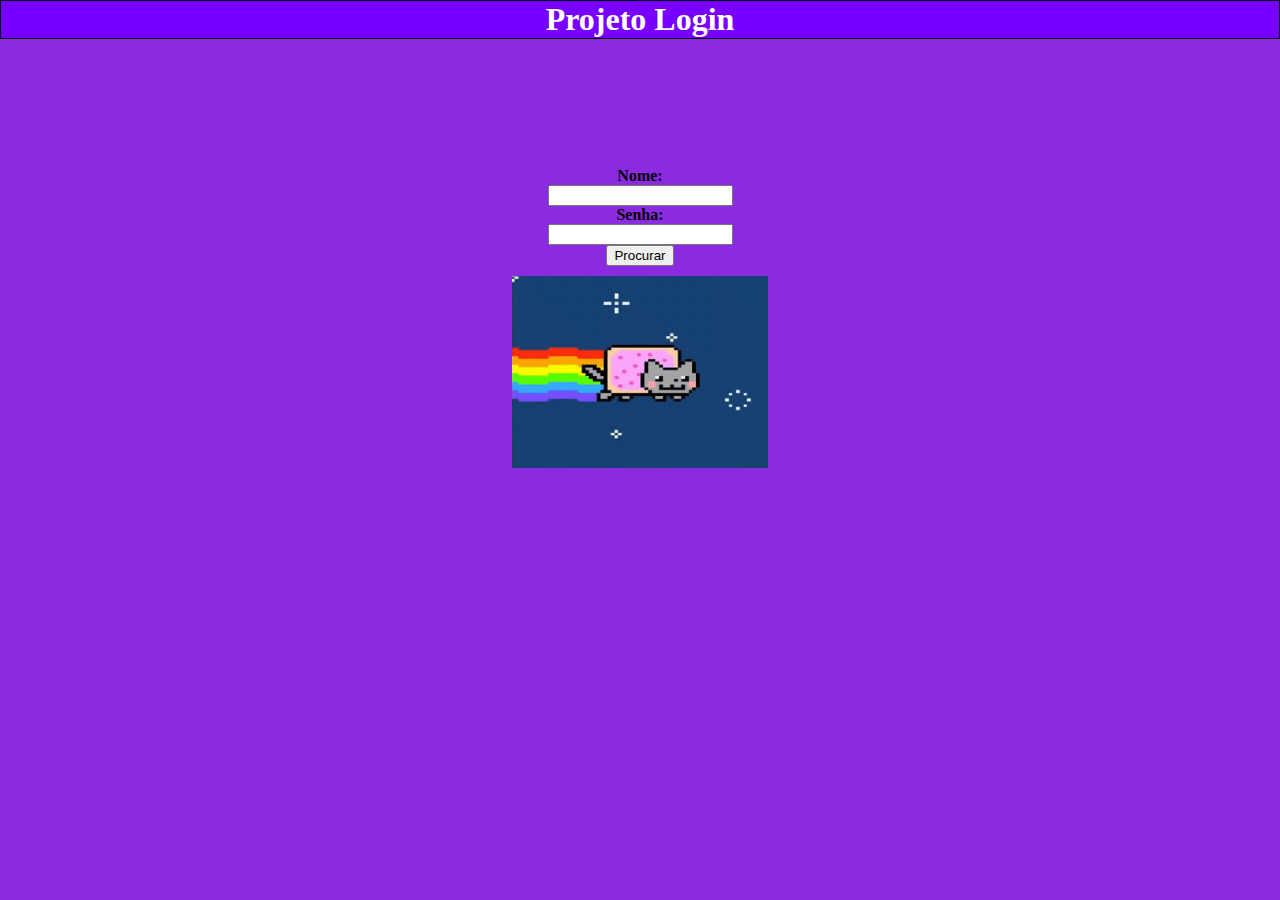
<file: index.html>
<!DOCTYPE html>
<html lang="en">

<head>
    <meta charset="UTF-8">
    <meta http-equiv="X-UA-Compatible" content="IE=edge">
    <meta name="viewport" content="width=device-width, initial-scale=1.0">
    <title>login</title>
    <link rel="stylesheet" href="./login.css">
</head>

<body>
    <header>
        <h1>Projeto Login</h1>
    </header>

    <main>
        <div class="div1">
            <form class="form">
                <label for="text"><strong>Nome:</strong></label><br>
                <input id="nome" type="text" class=""><br>
                <label for="text"><strong>Senha:</strong></label><br>
                <input id="senha" type="password" ><br>
                <input id="botao" type="button" value="Procurar" onclick="enviar()">
            </form>
    </main>
    </div>
    <div class="gif"> <img src="./nyan-cat.gif" > </img> 
    </div>
    


    <script src="./login.js"></script>
</body>

</html>
</file>
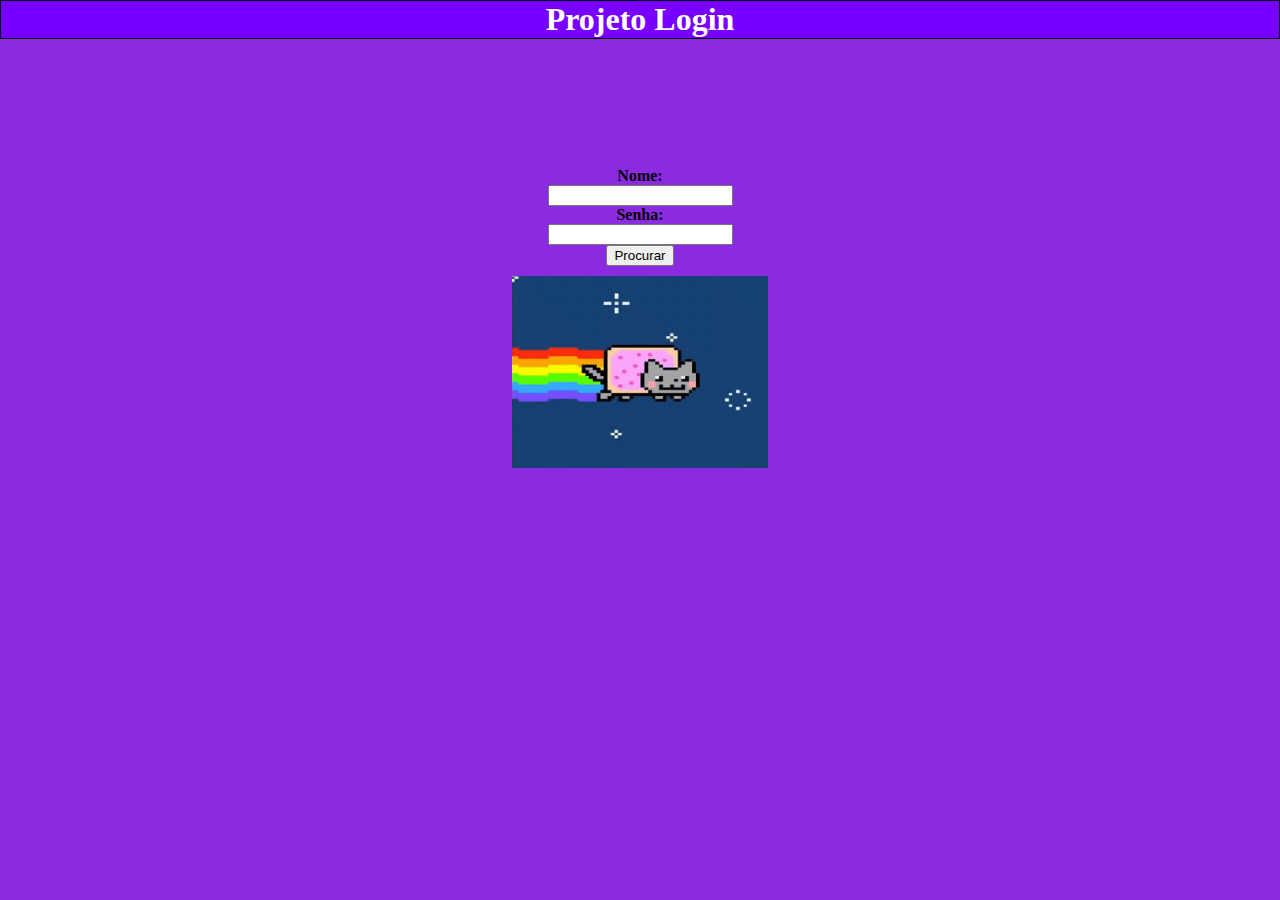
<file: login.html>
<!DOCTYPE html>
<html lang="en">

<head>
    <meta charset="UTF-8">
    <meta http-equiv="X-UA-Compatible" content="IE=edge">
    <meta name="viewport" content="width=device-width, initial-scale=1.0">
    <title>login</title>
    <link rel="stylesheet" href="./login.css">
</head>

<body>
    <header>
        <h1>Projeto Login</h1>
    </header>

    <main>
        <div class="div1">
            <form class="form">
                <label for="text"><strong>Nome:</strong></label><br>
                <input id="nome" type="text" class=""><br>
                <label for="text"><strong>Senha:</strong></label><br>
                <input id="senha" type="password" ><br>
                <input id="botao" type="button" value="Procurar" onclick="enviar()">
            </form>
    </main>
    </div>
    <div class="gif"> <img src="./nyan-cat.gif" > </img> 
    </div>
    


    <script src="./login.js"></script>
</body>

</html>
</file>
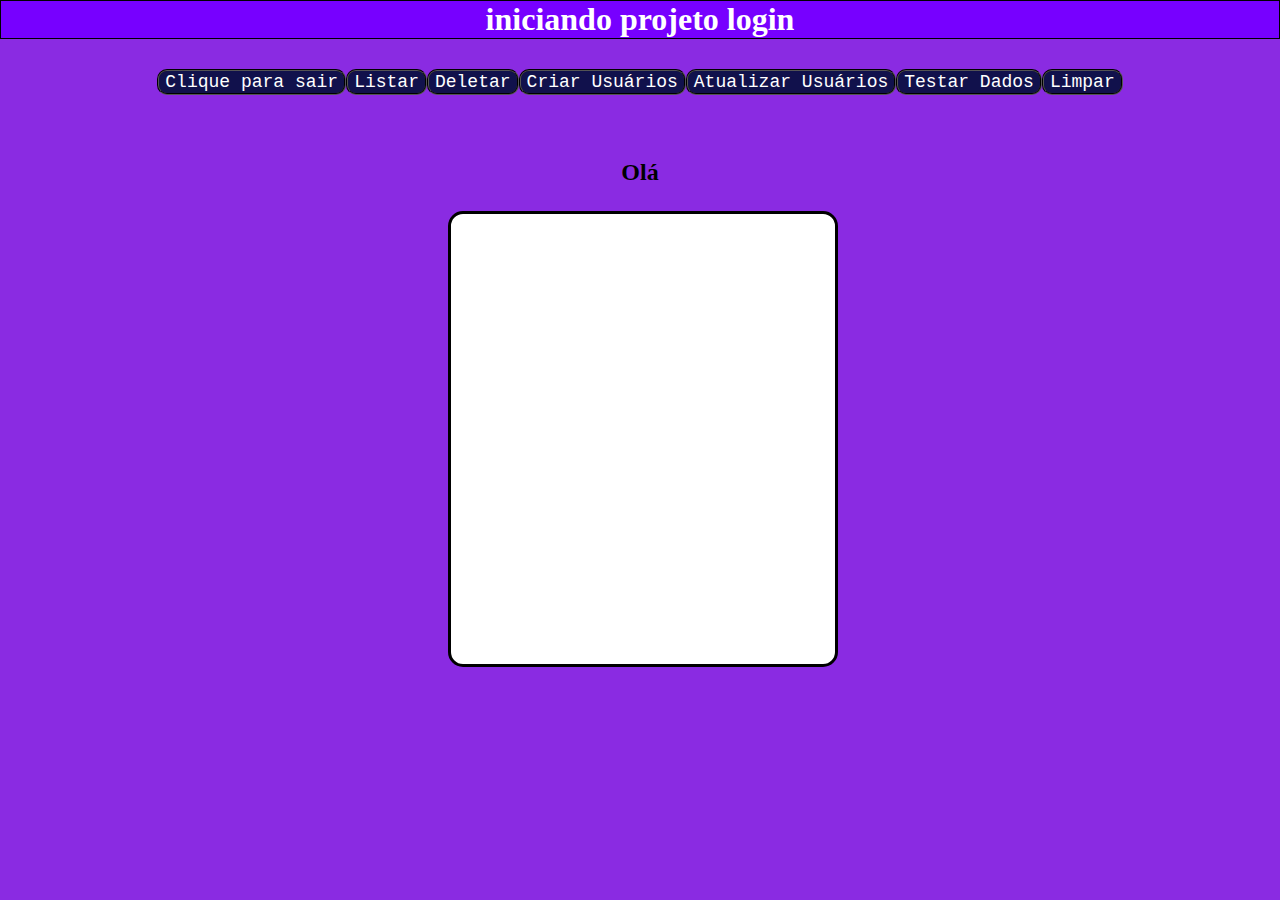
<file: login2.html>
<!DOCTYPE html>
<html lang="en">

<head>
    <meta charset="UTF-8">
    <meta http-equiv="X-UA-Compatible" content="IE=edge">
    <meta name="viewport" content="width=device-width, initial-scale=1.0">
    <title>login2</title>
    <link rel="stylesheet" href="./login.css">
</head>

<body>
    <header>
        <h1>iniciando projeto login</h1>
    </header>

    <div class="posiçãobotão">
        <input type="button" value="Clique para sair" id="sair" class="botão">
        <input type="button" value="Listar" id="listarusuario" class="botão">
        <input type="button" value="Deletar" id="deletarusuarios1" class="botão">
        <input type="button" value="Criar Usuários" id="adicionarusuarios1" class="botão">
        <input type="button" value="Atualizar Usuários" id="atualizarusuarios1" class="botão">
        <input type="button" value="Testar Dados" id="testar1" class="botão">
        <input type="button" value="Limpar" id="limparusuarios" class="botão">

    </div>

    <div class="div2">
        <h2 id="pg"></h2>
        <h2 id="nome">Olá</h2>

    </div>

    <div class="m2">
        <div class="lista">


        </div>
    </div>
    





    <script src="./login.js"></script>
</body>

</html>
</file>
<file: login.css>
* {
    margin: 0;
}

body {
    width: 100%;
    height: 100%;
    background-color: blueviolet;
}

header {
    border: 1px solid black;
    background-color: rgb(119, 0, 255);
    color: white;
}

h1 {
    text-align: center;
}

p {
    font-size: 150%;
}

.div1 {
    text-align: center;
    margin-top: 10%;



}

.div2 {
    text-align: center;
    margin-top: 5%;


}

.res {
    margin-top: 10%;
    text-align: center;

}

.botão {
    align-items: center;
    margin-top: 30px;
    border-radius: 10px;
    border-style: groove;
    border-width: 2px;
    font-family: 'Courier New', Courier, monospace;
    color: white;
    background-color: rgb(17, 17, 76);
    font-size: large;

}

.lista {
    font-size: large;
    margin-top: 25px;
    text-align: center;
    border-style: solid;
    border-color: black;
    background-color: white;
    width: 30vw;
    height: 50vh;
    margin-left: 35%;
    border-radius: 15px;
    font-family: 'Franklin Gothic Medium', 'Arial Narrow', Arial, sans-serif;


}

.posiçãobotão {
    display: flex;
    justify-content: center;
}

img {
   
    width: 20%;
    height: 50%;
    align-items: center;
    
}

.gif{
    align-items: center;
    flex-direction: column;
    display: flex;
    padding-top: 10px;

}
</file>
